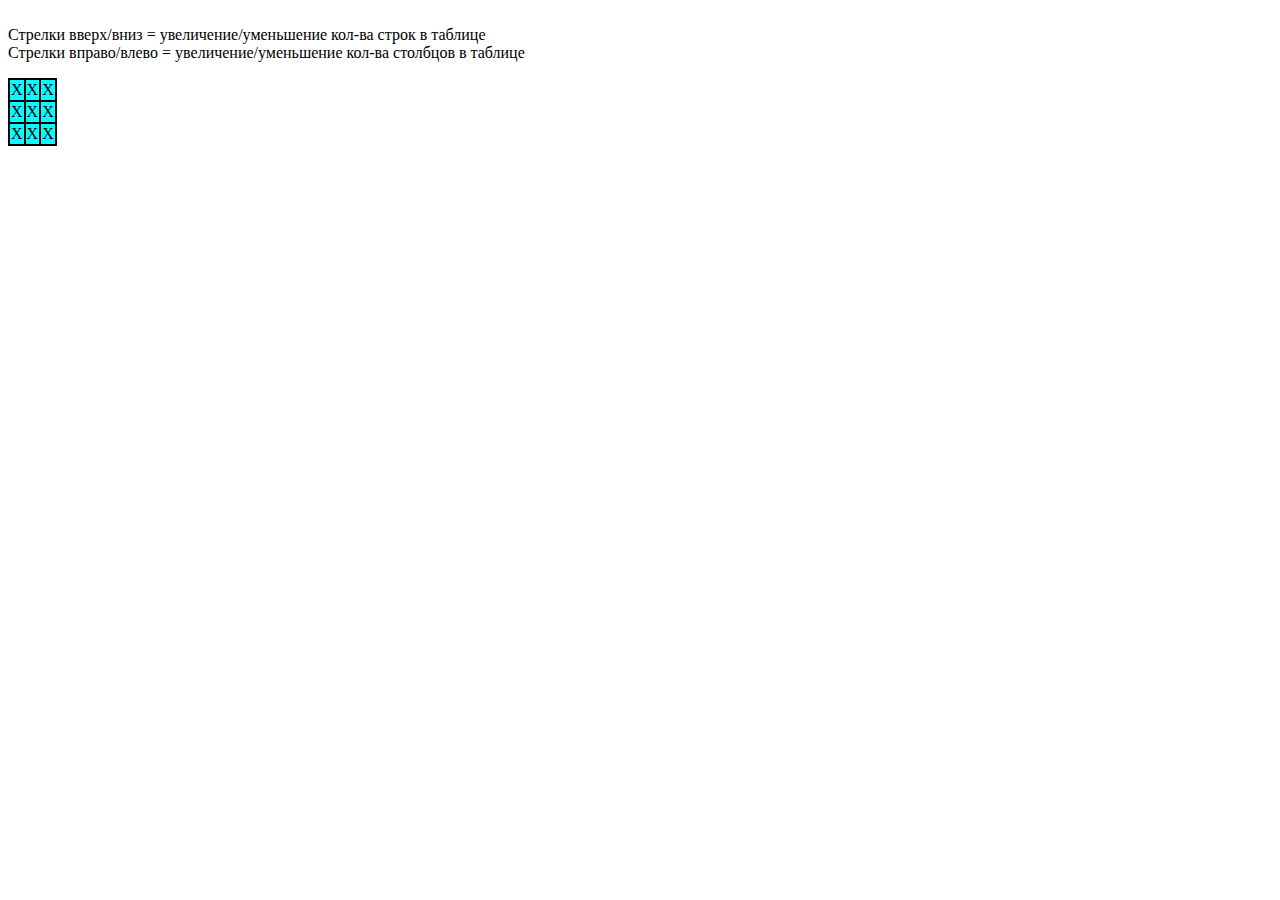
<file: КТМ-01-16/PHP/index.html>
<!DOCTYPE HTML>
<html>

<head>
  <meta charset="utf-8">
  <script src="jquery-3.2.1.min.js"></script>
</head>


<body>

<br>Стрелки вверх/вниз = увеличение/уменьшение кол-ва строк в таблице
<br>Стрелки вправо/влево = увеличение/уменьшение кол-ва столбцов в таблице
<p><div id="idTable"><table bgcolor="#00ffff" border="1" bordercolor="#000000" cellspacing="0">
  <tr>
    <td>Х</td><td>Х</td><td>Х</td>
  </tr>
  <tr>
    <td>Х</td><td>Х</td><td>Х</td>
  </tr>
  <tr>
    <td>Х</td><td>Х</td><td>Х</td>
  </tr>
</table></div>


<script src="table.js"></script>

</html>
</file>
